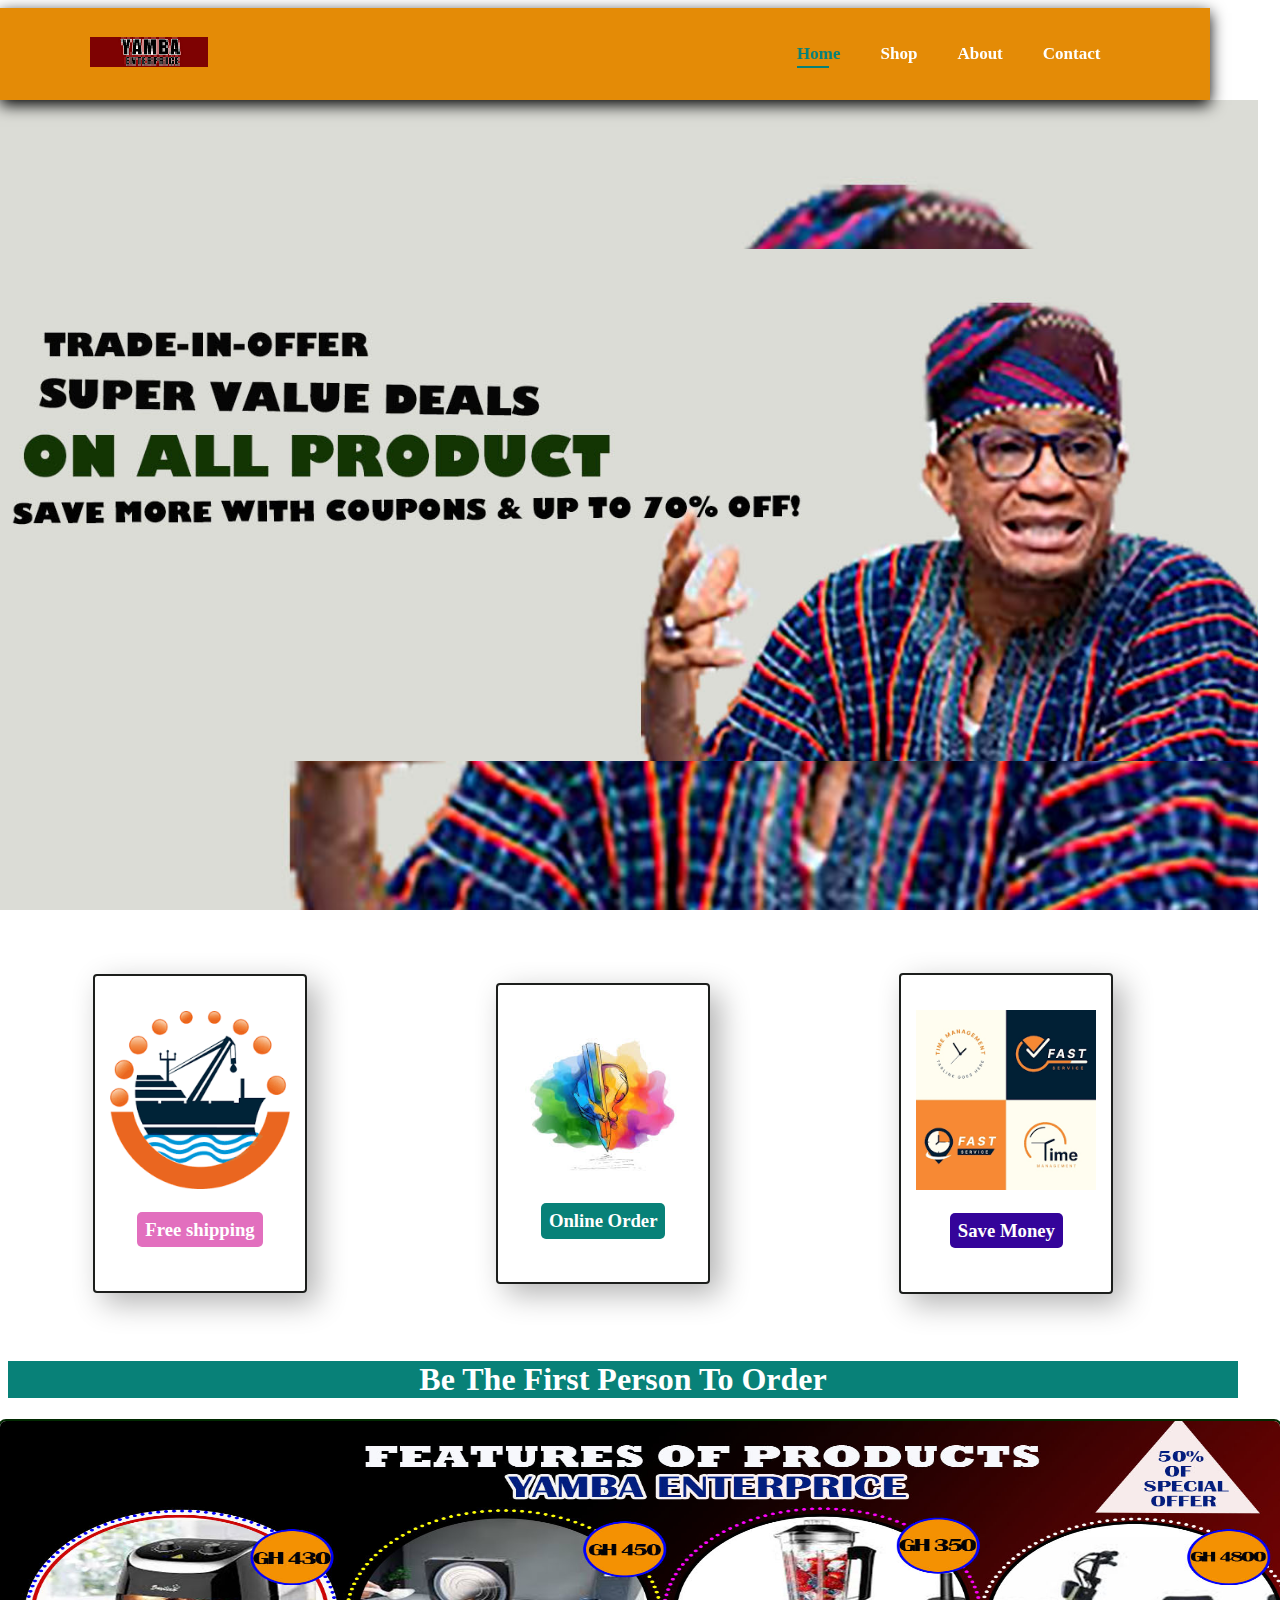
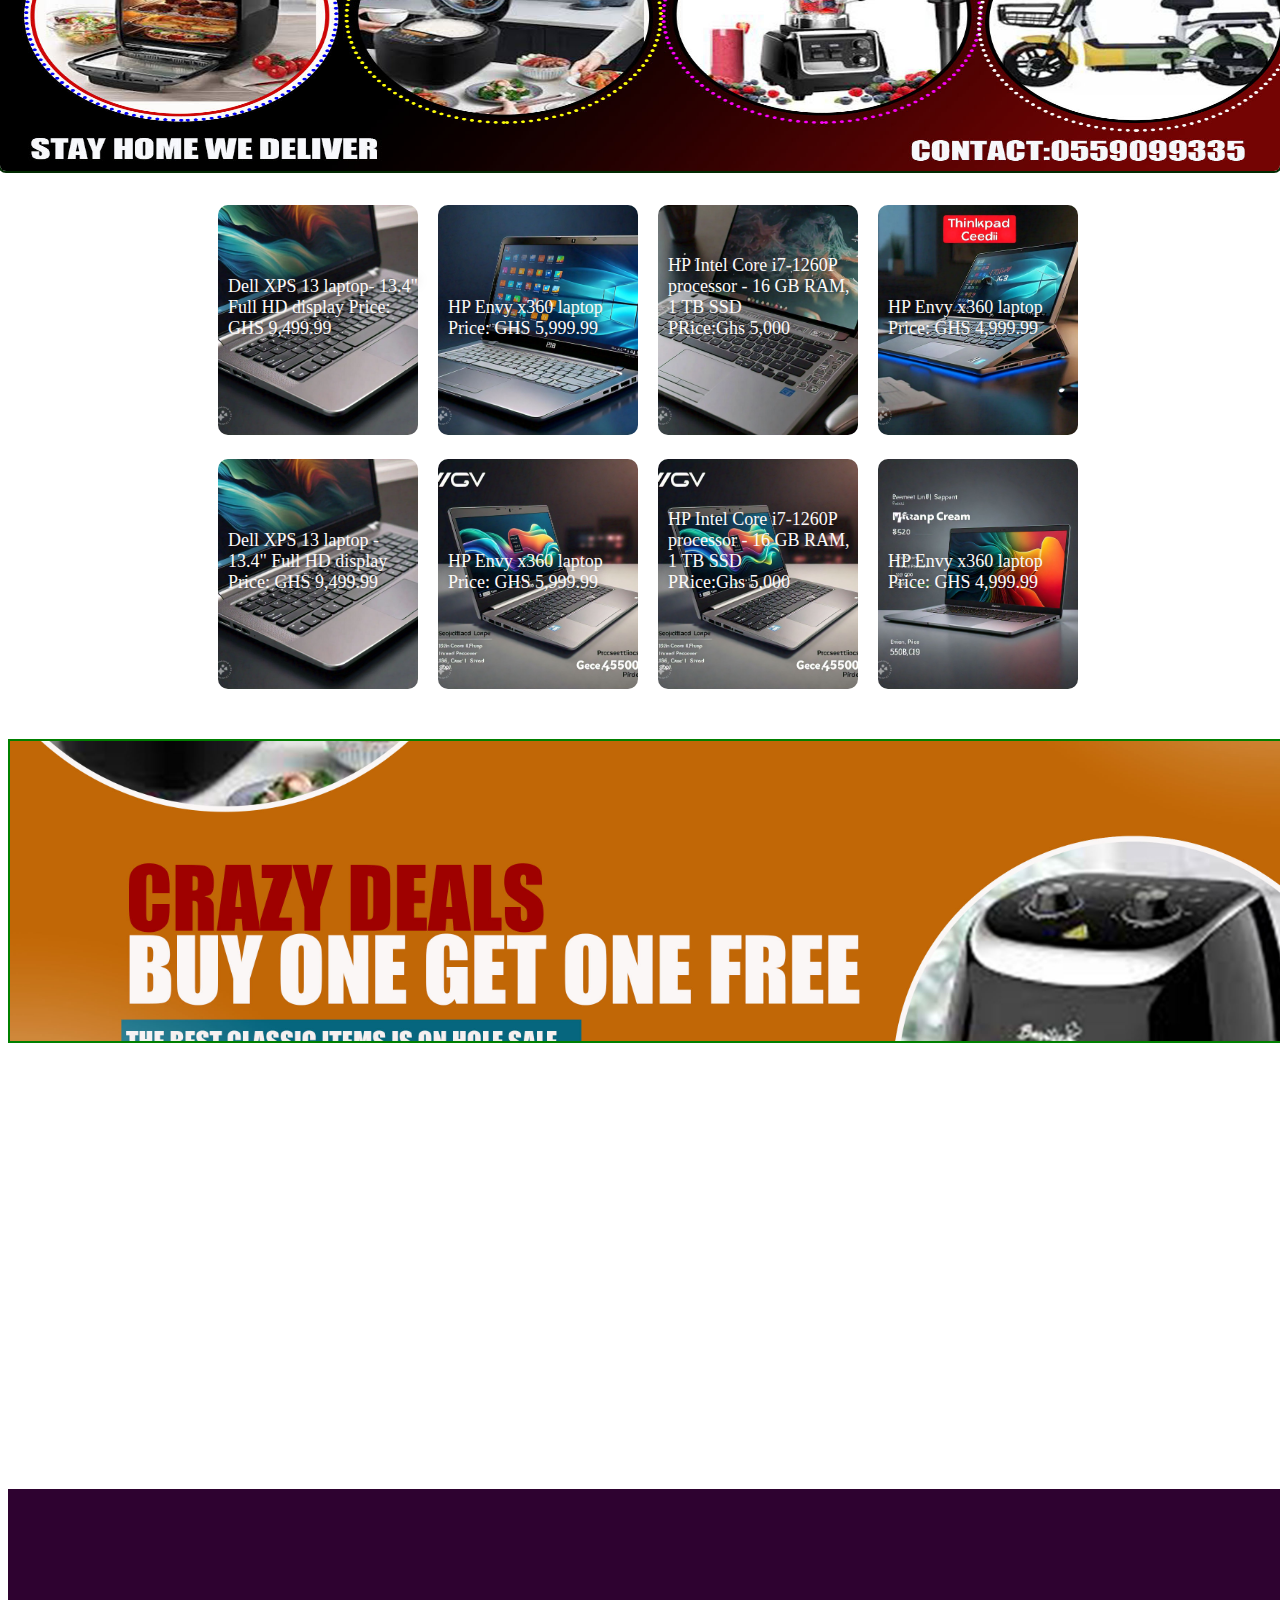
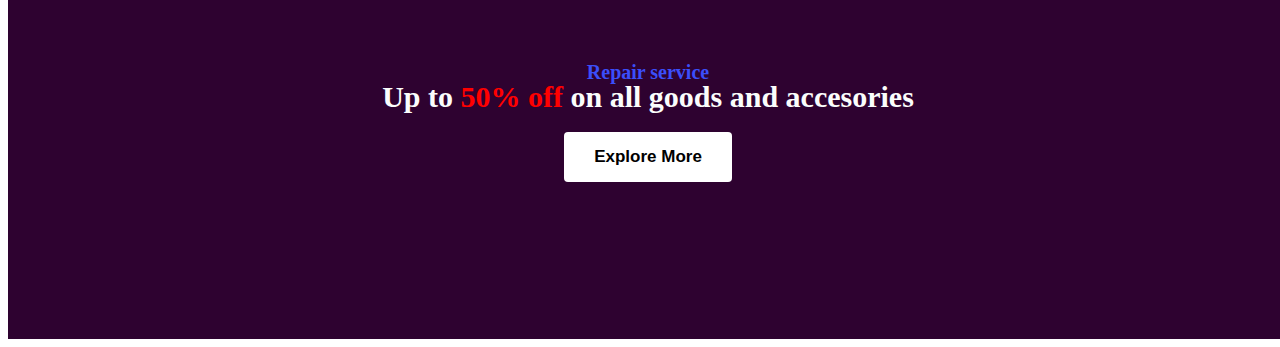
<file: index.html>
<!DOCTYPE html>
<html lang="en">

<head>
  <meta charset="UTF-8">
  <meta name="viewport" content="width=device-width, initial-scale=1.0">
  <title>Yamba Enterprise</title>
  <link rel="stylesheet" href="wed.css">
</head>

<body>
  <header id="header">
    <a href="#"><img src="images1/KO9.png" alt=""> </a>
    <ul id="navbar">
      <li><a class="active" href="index.html" target="_self">Home</a></li>
      <li><a href="SHOP.html" target="_self">Shop</a></li>
      <li><a href="About.html">About</a></li>
      <li><a href="contact.html">Contact</a></li>
    </ul>
  </header>
  <main>
    <section id="hero">
      <img src="images1/BIS1.jpg" alt="">
    </section>
    <br>
    <section id="feature" class="section-p1">
      <div class="f-box">
        <img src="images1/fre.png" alt="">
        <h3>Free shipping</h3>
      </div>

      <div class="f-box">
        <img src="images1/fr2.jpg" alt="">
        <h3>Online Order</h3>
      </div>
      <div class="f-box">
        <img src="images1/p2.png" alt="">
        <h3>Save Money</h3>
      </div>
    </section>
    <h1>Be The First Person To Order</h1>
    <section>
      <img class="img1" src="images1/yamba.jpg" alt="">
      <br>
      <br>
      <div class="image-gallery">
        <div class="image-container">
          <img src="images3/c1 (1).jpeg" alt="Image 1">
          <div class="image-text">Dell XPS 13 laptop- 13.4" Full HD display Price: GHS 9,499.99</div>

        </div>
        <div class="image-container">
          <img src="images3/c1 (2).jpeg" alt="Image 2">
          <div class="image-text">HP Envy x360 laptop Price: GHS 5,999.99</div>
        </div>
        <div class="image-container">
          <img src="images3/c1 (3).jpeg" alt="Image 3">
          <div class="image-text">HP Intel Core i7-1260P processor
            - 16 GB RAM, 1 TB SSD <br> PRice:Ghs 5,000</div>
        </div>
        <div class="image-container">
          <img src="images3/c1 (4).jpeg" alt="Image 4">
          <div class="image-text">HP Envy x360 laptop <br> Price: GHS 4,999.99</div>
        </div>
      </div>

      <div class="image-gallery">
        <div class="image-container">
          <img src="images3/c1 (1).jpeg" alt="Image 1">
          <div class="image-text">Dell XPS 13 laptop
            - 13.4" Full HD display Price: GHS 9,499.99</div>

        </div>
        <div class="image-container">
          <img src="images3/c1 (5).jpeg" alt="Image 2">
          <div class="image-text">HP Envy x360 laptop Price: GHS 5,999.99</div>
        </div>
        <div class="image-container">
          <img src="images3/c1 (6).jpeg" alt="Image 3">
          <div class="image-text">HP Intel Core i7-1260P processor
            - 16 GB RAM, 1 TB SSD <br> PRice:Ghs 5,000</div>
        </div>
        <div class="image-container">
          <img src="images3/c1 (7).jpeg" alt="Image 4">
          <div class="image-text">HP Envy x360 laptop <br> Price: GHS 4,999.99</div>
        </div>
      </div>
      <br>
      <br>
      <div class="heit">
        <img src="images1/fr1.jpg" alt="">
      </div>
      <br>

  </main>
  <iframe
    src="https://www.google.com/maps/embed?pb=!1m18!1m12!1m3!1d3969.6765670331624!2d-0.33138029999999996!3d5.7596034000000005!2m3!1f0!2f0!3f0!3m2!1i1024!2i768!4f13.1!3m3!1m2!1s0xfdf0b8fe1be43a3%3A0x10dabc9aef7b65ba!2sSIRINA%20BEAUTY%20SALON!5e0!3m2!1sen!2sgh!4v1721065433758!5m2!1sen!2sgh"
    width="800" height="400" style="border:0;" allowfullscreen="" loading="lazy"
    referrerpolicy="no-referrer-when-downgrade"></iframe>

  <footer class="banner">
    <h4> Repair service</h4>
    <h2> Up to <span>50% off</span> on all goods and accesories</h2>
    <button class="normal">Explore More</button>
  </footer>





</body>

</html>
</file>
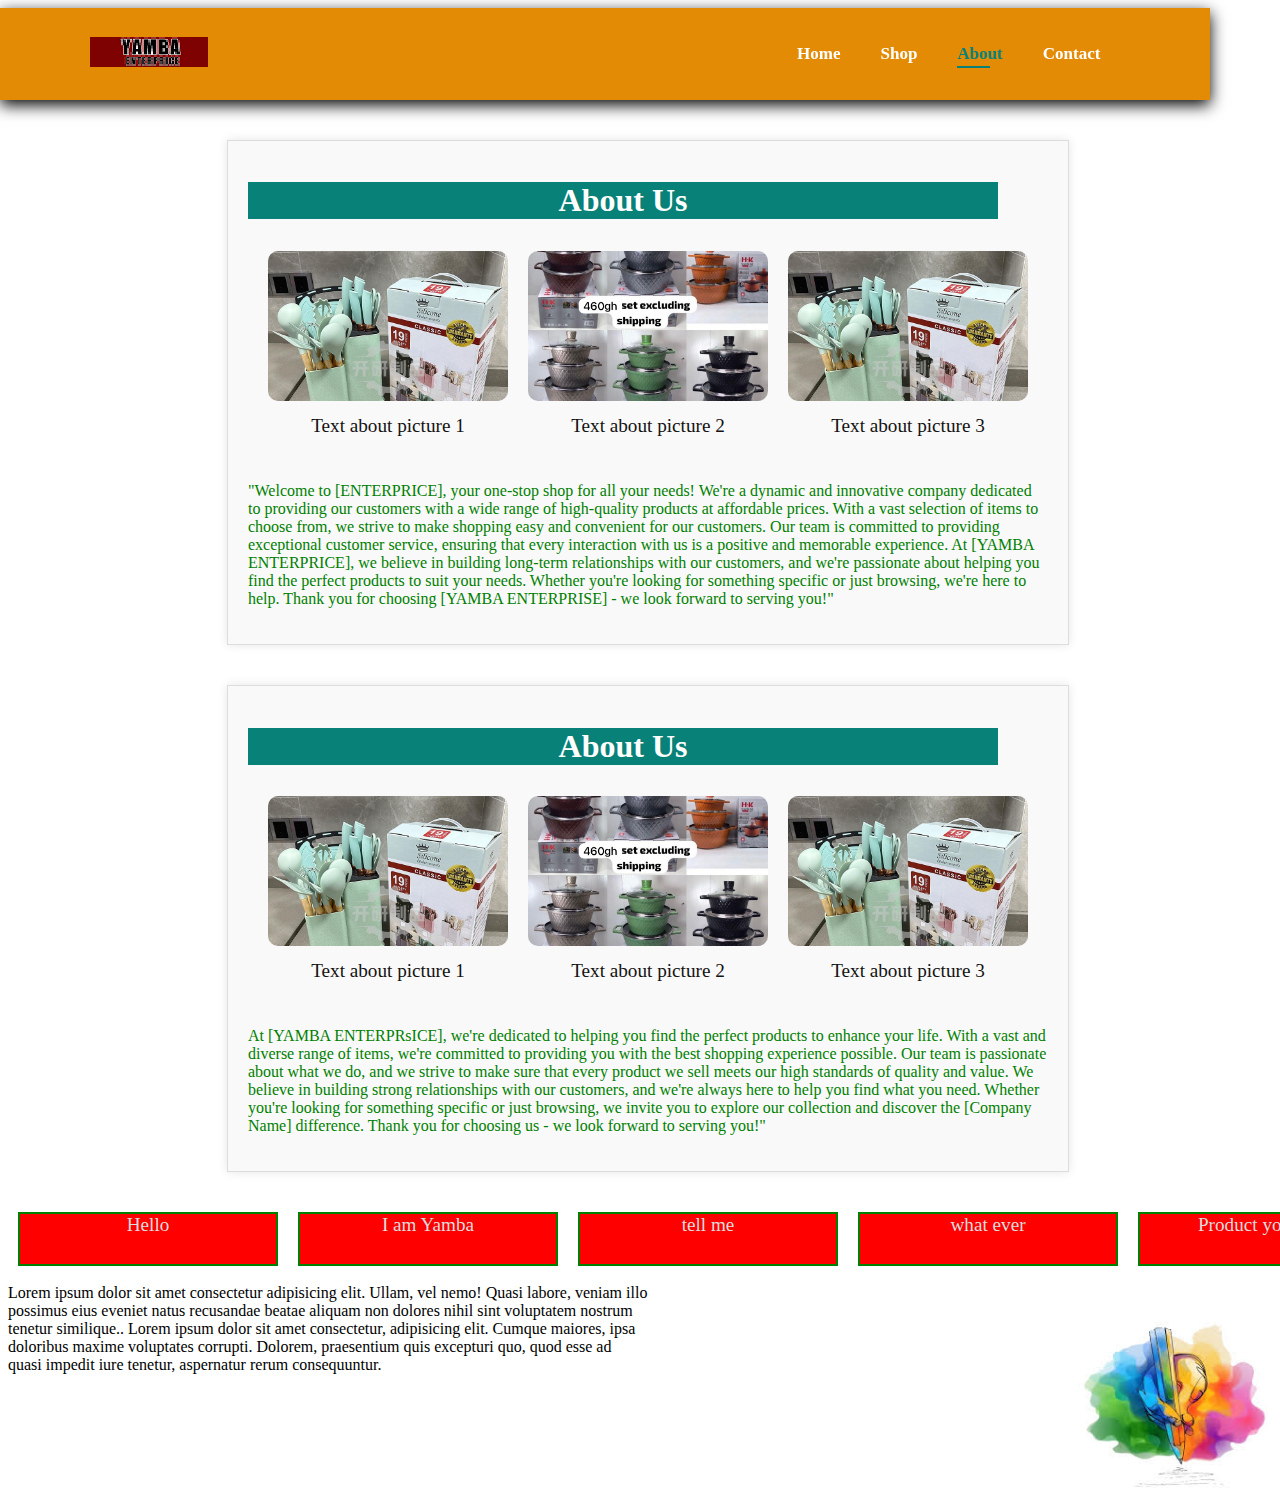
<file: About.html>
<!DOCTYPE html>
<html lang="en">

<head>
  <meta charset="UTF-8">
  <meta name="viewport" content="width=device-width, initial-scale=1.0">
  <title></title>
  <link rel="stylesheet" href="wed.css">
  <style>
    .about-page {
      max-width: 800px;
      margin: 40px auto;
      padding: 20px;
      background-color: #f9f9f9;
      border: 1px solid #ddd;
      box-shadow: 0 0 10px rgba(0, 0, 0, 0.1);
    }

    .row {
      display: flex;
      flex-wrap: wrap;
      justify-content: center;
    }

    .column {
      flex-basis: 30%;
      margin: 10px;
      text-align: center;
    }

    .column img {
      width: 100%;
      height: 150px;
      object-fit: cover;
      border-radius: 10px;
    }

    .column p {
      margin-top: 10px;
      font-size: 1.2em;
      color: #141212;
    }

    .text {
      float: left;
      width: 50%
    }


    .animated-text-container {
      display: flex;
      flex-wrap: nowrap;
      overflow: hidden;

    }

    .animated-text {
      flex: 0 0 20%;
      /* adjust the width of each element */
      margin: 0 10px;
      animation: move 5s linear infinite;
      background-color: red;
      border: solid 2px green;
      color: #ddd;
      height: 50px;
      text-align: center;
      font-size: larger;

    }

    @keyframes move {
      0% {
        transform: translateX(0);
      }

      100% {
        transform: translateX(-100%);
      }
    }

    .text {
      flex-basis: 60%;
      text-align: left;
    }

    .image {
      flex-basis: 50%;
      text-align: right;
      float: right;
      margin-top: 15px;
    }

    .image img {
      width: 100%;
      height: 200px;
    }
    
    @media (max-width:600px) {

#header,.about-page,.animated-text-container{
  width: 100%;
}

}

@media (min-width:300px) {

#header,.about-page,.animated-text-container{
  width: 100%;
  color: green;
  
}

}

  </style>
  <link rel="stylesheet" href="wed.css">
</head>

<body>
  <header id="header">
    <a href="#"><img src="images1/KO9.png" alt=""> </a>

    <ul id="navbar">
      <li><a href="website.html">Home</a></li>
      <li><a href="SHOP.html">Shop</a></li>
      <li><a href="About.html" class="active">About</a></li>
      <li><a href="About.html">Contact</a></li>
    </ul>
  </header>
  <div>

  </div>
  <div class="about-page">
    <h1>About Us</h1>
    <div class="row">
      <div class="column">
        <img src="images2/shop10.jpeg" alt="Picture 1">
        <p>Text about picture 1</p>
      </div>
      <div class="column">
        <img src="images2/shop12.jpeg" alt="Picture 2">
        <p>Text about picture 2</p>
      </div>
      <div class="column">
        <img src="images2/shop10.jpeg" alt="Picture 3">
        <p>Text about picture 3</p>
      </div>
    </div>
    <p>"Welcome to [ENTERPRICE], your one-stop shop for all your needs! We're a dynamic and innovative company dedicated
      to providing our customers with a wide range of high-quality products at affordable prices.

      With a vast selection of items to choose from, we strive to make shopping easy and convenient for our customers.
      Our team is committed to providing exceptional customer service, ensuring that every interaction with us is a
      positive and memorable experience.

      At [YAMBA ENTERPRICE], we believe in building long-term relationships with our customers, and we're passionate
      about helping you find the perfect products to suit your needs. Whether you're looking for something specific or
      just browsing, we're here to help.

      Thank you for choosing [YAMBA ENTERPRISE] - we look forward to serving you!"
    </p>
  </div>


  <div class="about-page">
    <h1>About Us</h1>
    <div class="row">
      <div class="column">
        <img src="images2/shop10.jpeg" alt="Picture 1">
        <p>Text about picture 1</p>
      </div>
      <div class="column">
        <img src="images2/shop12.jpeg" alt="Picture 2">
        <p>Text about picture 2</p>
      </div>
      <div class="column">
        <img src="images2/shop10.jpeg" alt="Picture 3">
        <p>Text about picture 3</p>
      </div>
    </div>
    <p>At [YAMBA ENTERPRsICE], we're dedicated to helping you find the perfect products to enhance your life. With a
      vast and diverse range of items, we're committed to providing you with the best shopping experience possible.

      Our team is passionate about what we do, and we strive to make sure that every product we sell meets our high
      standards of quality and value. We believe in building strong relationships with our customers, and we're always
      here to help you find what you need.

      Whether you're looking for something specific or just browsing, we invite you to explore our collection and
      discover the [Company Name] difference. Thank you for choosing us - we look forward to serving you!"</p>
  </div>

  <div class="animated-text-container">
    <div class="animated-text">Hello</div>
    <div class="animated-text"> I am Yamba</div>
    <div class="animated-text">tell me</div>
    <div class="animated-text">what ever</div>
    <div class="animated-text">Product you want.</div>
  </div>

  <br>

  <div class="container">
    <div class="text">Lorem ipsum dolor sit amet consectetur adipisicing elit. Ullam, vel nemo! Quasi labore, veniam
      illo possimus eius eveniet natus recusandae beatae aliquam non dolores nihil sint voluptatem nostrum tenetur
      similique..

      Lorem ipsum dolor sit amet consectetur, adipisicing elit. Cumque maiores, ipsa doloribus maxime voluptates
      corrupti. Dolorem, praesentium quis excepturi quo, quod esse ad quasi impedit iure tenetur, aspernatur rerum
      consequuntur.
    </div>
    <div class="image"><img src="images1/fr2.jpg" alt="Image"></div>
  </div>

</body>

</html>
</file>
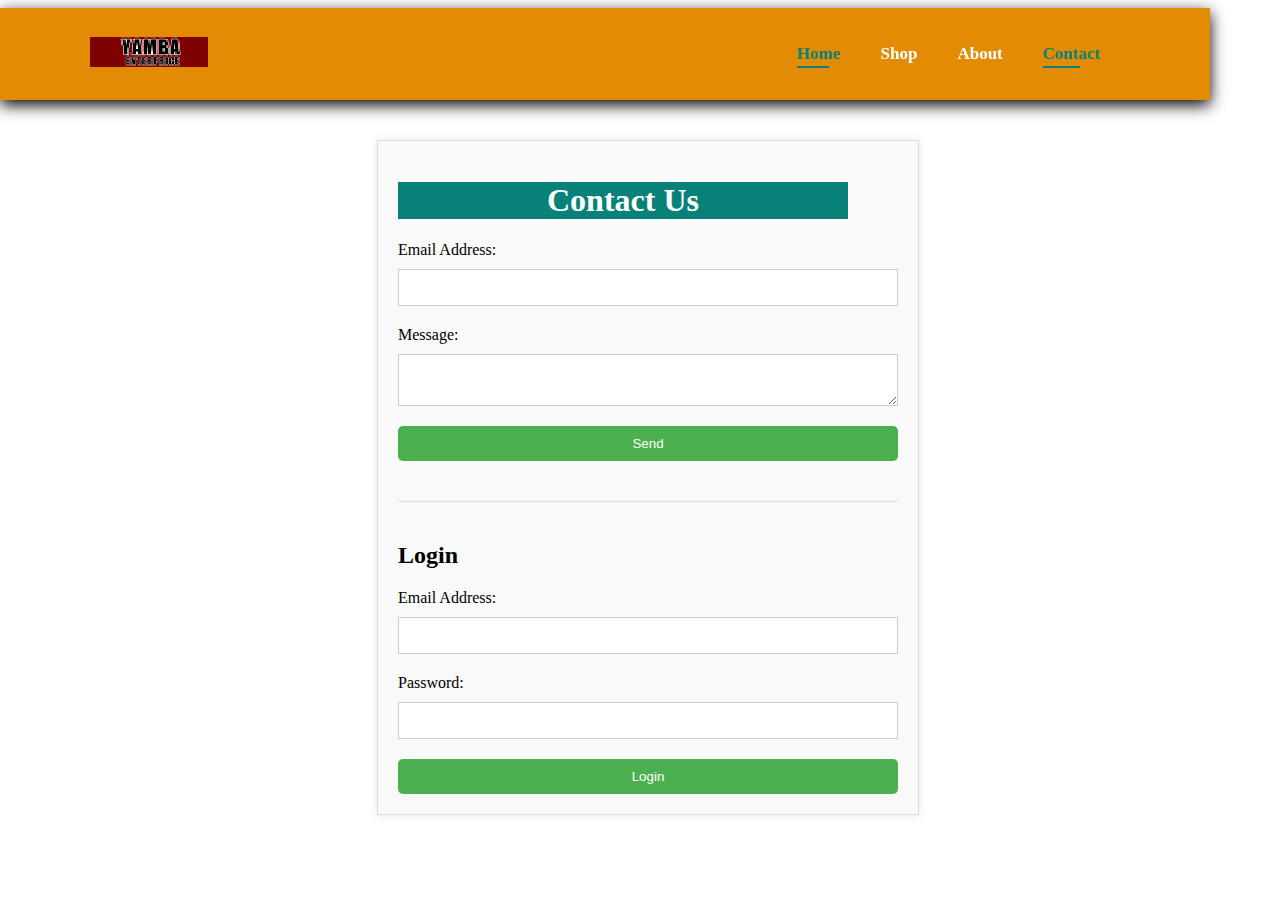
<file: contact.html>
<!DOCTYPE html>
<html lang="en">

<head>
	<meta charset="UTF-8">
	<meta name="viewport" content="width=device-width, initial-scale=1.0">
	<title>Yamba Enterprise</title>
	<style>
		.container {
			max-width: 500px;
			margin: 40px auto;
			padding: 20px;
			background-color: #f9f9f9;
			border: 1px solid #ddd;
			box-shadow: 0 0 10px rgba(0, 0, 0, 0.1);
		}

		form {
			display: flex;
			flex-direction: column;
		}

		label {
			margin-bottom: 10px;
		}

		input,
		textarea {
			margin-bottom: 20px;
			padding: 10px;
			border: 1px solid #ccc;
		}

		button[type="submit"] {
			background-color: #4CAF50;
			color: #fff;
			padding: 10px 20px;
			border: none;
			border-radius: 5px;
			cursor: pointer;
		}

		.login {
			margin-top: 40px;
			padding-top: 20px;
			border-top: 1px solid #ddd;
		}
	</style>
</head>
<link rel="stylesheet" href="wed.css">

<body>
	<header id="header">
		<a href="#"><img src="images1/KO9.png" alt=""></a>
		<ul id="navbar">
			<li><a class="active" href="index.html" target="_self">Home</a></li>
			<li><a href="SHOP.html" target="_self">Shop</a></li>
			<li><a href="About.html">About</a></li>
			<li><a href="contact.html" class="active" target="_self">Contact</a></li>
		</ul>
	</header>
	<div class="container">
		<h1>Contact Us</h1>
		<form>
			<label for="email">Email Address:</label>
			<input type="email" id="email" name="email" required>
			<label for="message">Message:</label>
			<textarea id="message" name="message" required></textarea>
			<button type="submit">Send</button>
		</form>
		<div class="login">
			<h2>Login</h2>
			<form>
				<label for="login-email">Email Address:</label>
				<input type="email" id="login-email" name="login-email" required>
				<label for="login-password">Password:</label>
				<input type="password" id="login-password" name="login-password" required>
				<button type="submit">Login</button>
			</form>
		</div>
	</div>

</body>

</html>
</file>
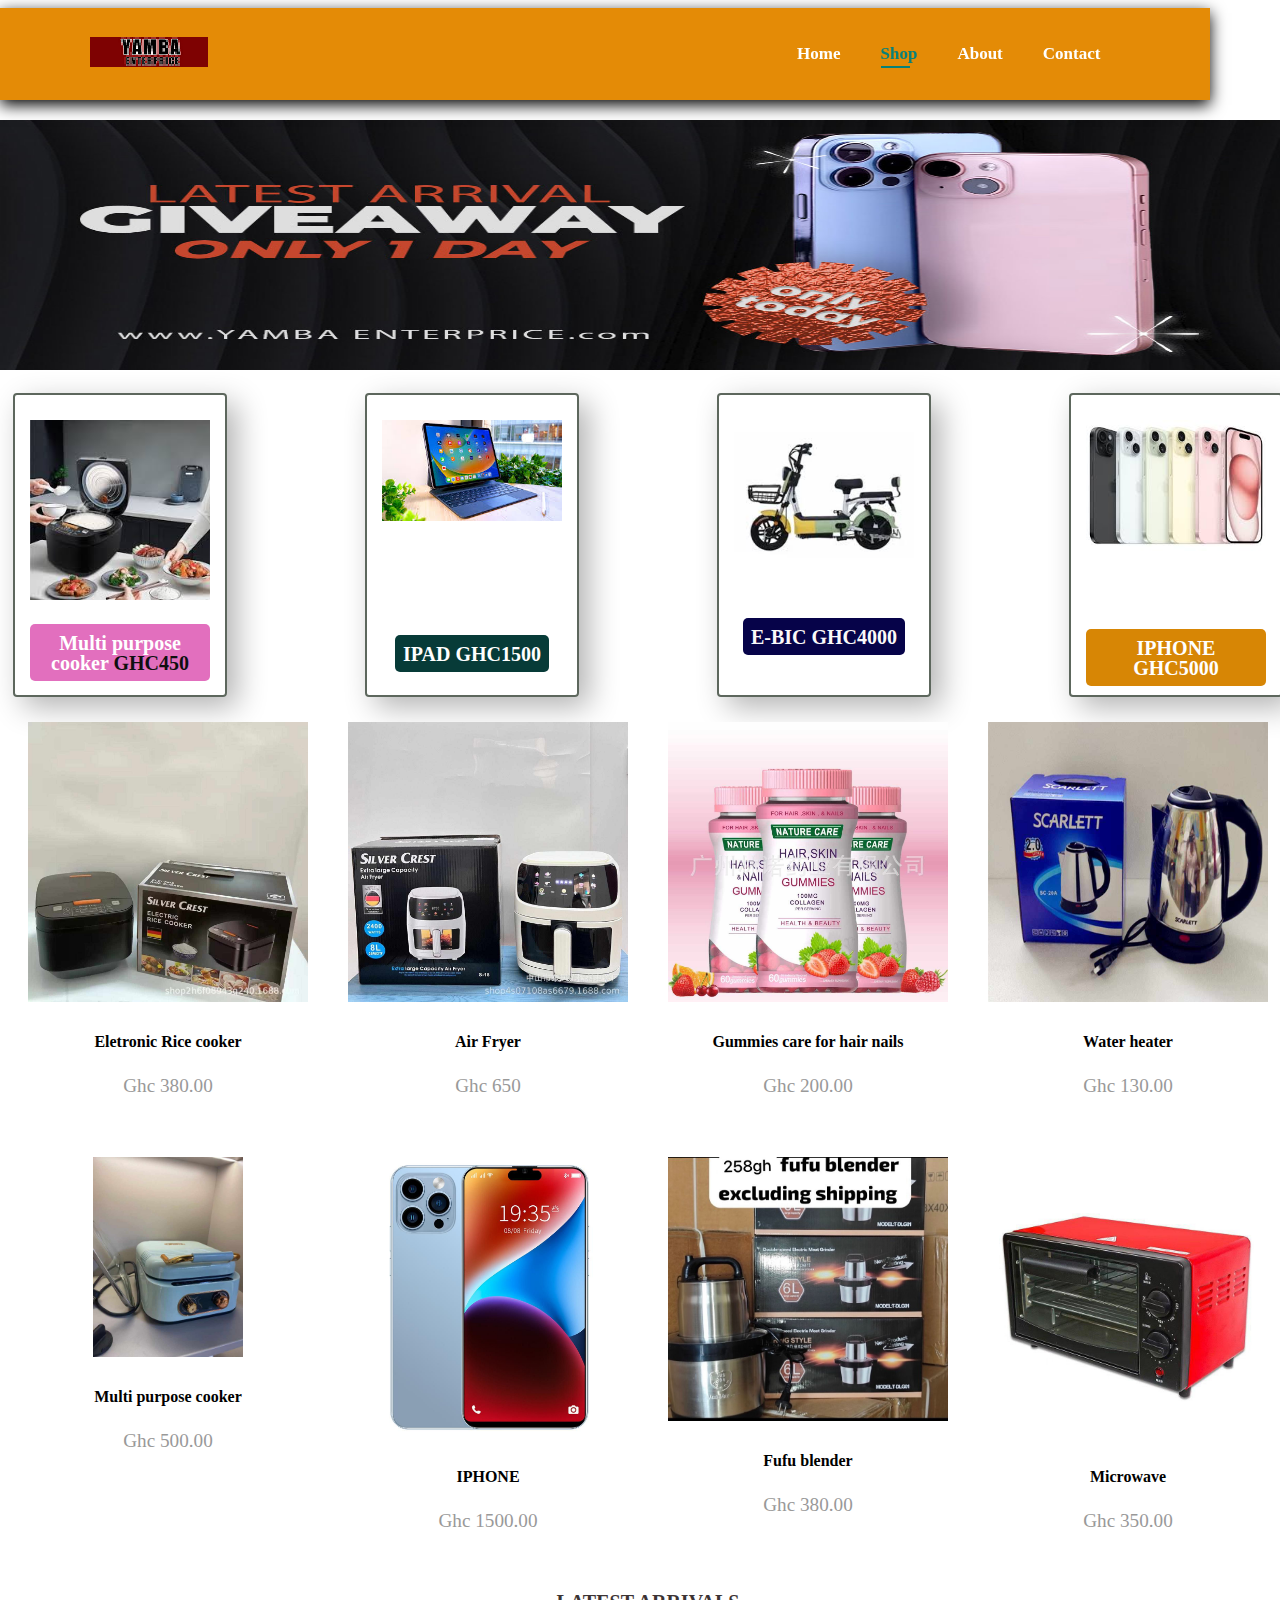
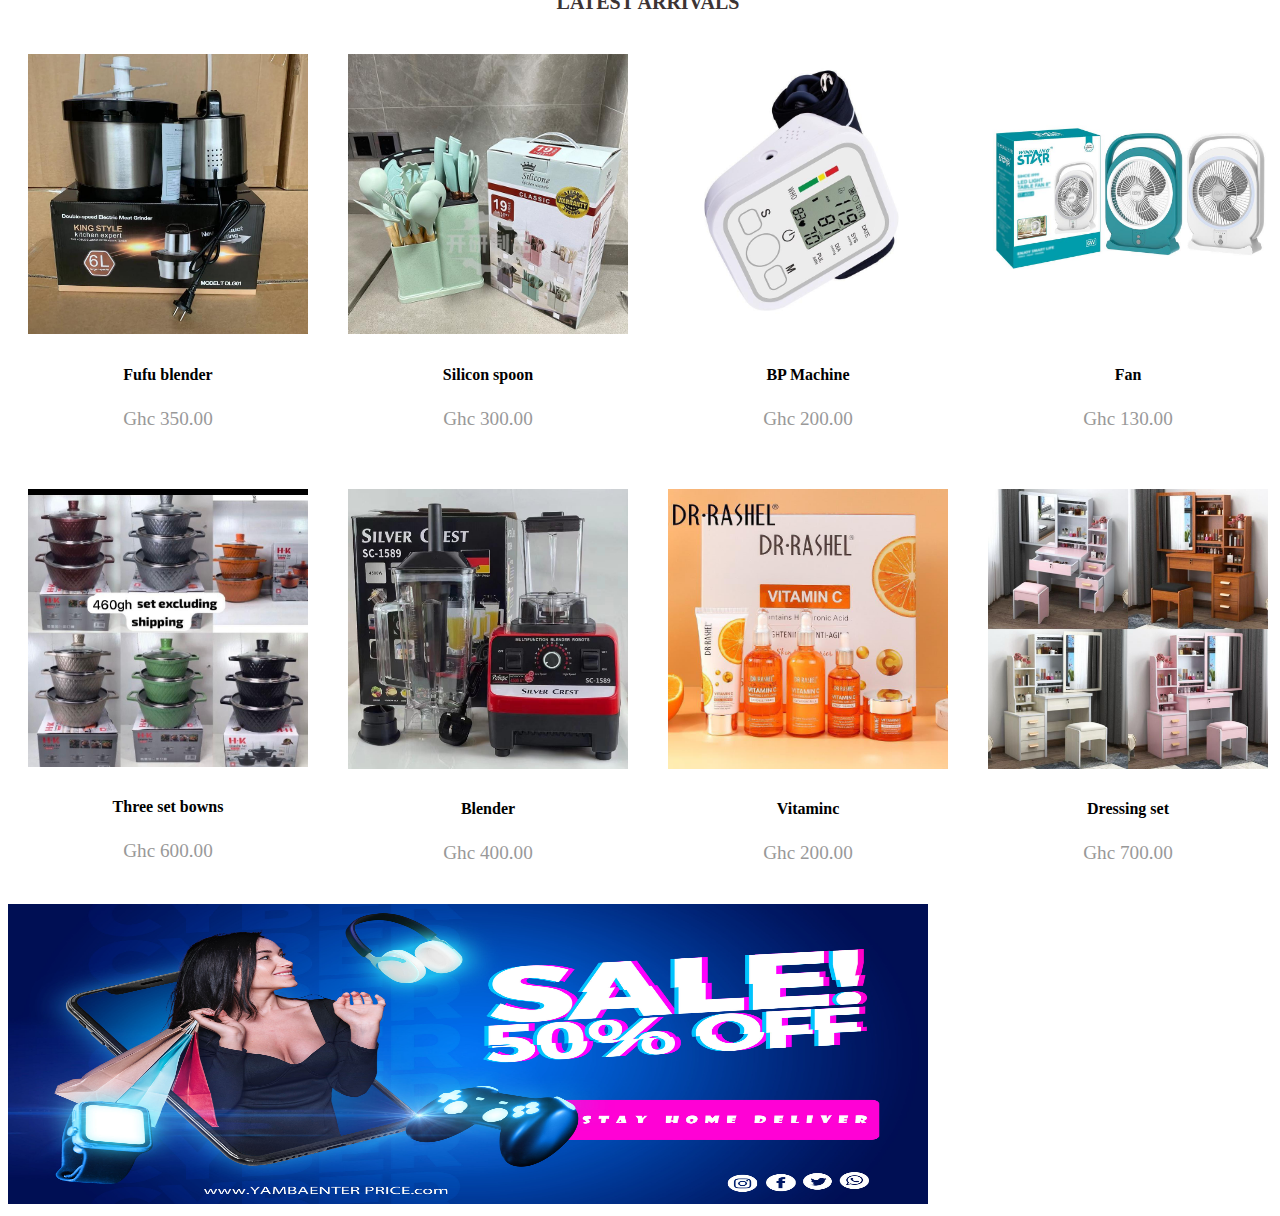
<file: SHOP.html>
<!DOCTYPE html>
<html lang="en">

<head>
  <meta charset="UTF-8">
  <meta name="viewport" content="width=device-width, initial-scale=1.0">
  <title>Yamba Enterprise</title>
  <link rel="stylesheet" href="wed.css">
  <style>
    .small-img-group {
      display: flex;
      justify-content: space-between;
    }

    .small-img-col {
      /*
    flex-basis: 24%;
    cursor:pointer;
    height:50px; 
  vertical-align:top;
  border: 2px solid red;
  border-left: 2px red;
*/

      height: 250px;
      cursor: pointer;
      display: inline-block;
      width: 180px;
      text-align: center;
      padding: 25px 15px;
      box-shadow: 10px 10px 30px rgb(0, 0, 0, 0.3);
      border: 2px solid #5d675d;
      border-radius: 4px;
      margin: 5px;
    }

    .small-img-col h3 {
      display: inline-block;
      padding: 9px 8px 8px;
      line-height: 1;
      color: #ffffff;
      background-color: #e26fbe;
      border-radius: 5px;
    }

    .small-img-col:nth-child(2) h3 {
      background-color: #073b38;
      color: white;
    }

    .small-img-col:nth-child(3) h3 {
      background-color: #060349;
      color: rgb(250, 249, 249);
    }

    .small-img-col:nth-child(4) h3 {
      background-color: #d78605;
      color: white;
    }

    .small-img-col:hover {
      box-shadow: 10px 10px 34px rgb(70, 64, 221, 0.1);
    }





    .col-lg-5 {
      float: left;
    }







    h2 {
      text-align: center;
      color: blueviolet;
    }

    /*second section*/

    .container {
      display: flex;
      /* make the container a flex container */
      flex-wrap: wrap;
      /* wrap the items in multiple rows if needed */
    }

    .row {
      display: flex;
      /* make the row a flex container */
      flex-direction: row;
      /* arrange the items in a row */
      justify-content: center;
      /* center the items horizontally */
    }

    .item {
      display: flex;
      /* make each item a flex container */
      flex-direction: column;
      /* arrange the image, text, and price in a column */
      align-items: center;
      /* center the image, text, and price horizontally */
      margin: 20px;
      /* add space between items */
      width: calc(25% - 40px);
      /* make each item take up 25% of the row width, minus margin */
    }

    .item img {
      max-width: 100%;
      /* make each image fit the item width */
      height: auto;
      /* maintain each image's aspect ratio */
      margin-bottom: 10px;
      /* add space between image and text */
      transition: transform 0.3s;
      /* add a transition effect for the hover effect */
    }

    .item img:hover {
      transform: scale(1.1);
      /* scale up the image on hover */
      box-shadow: 0 0 10px rgba(0, 0, 0, 0.2);
      /* add a shadow effect on hover */
    }

    .item h4 {
      font-weight: bold;
      /* make the product name bold */
      margin-bottom: 5px;
      /* add space between product name and price */
    }

    .item p {
      color: #999;
      /* make the price gray */
      font-size: 1.2em;
      /* make the price slightly larger */
      margin: left -40px;
      font-family: Cambria, Cochin, Georgia, Times, 'Times New Roman', serif;
    }

    h3 {
      text-align: center;
      font-size: 20px;
      color: #3c3434;
    }

    .banner1 img {
      height: 300px;
      width: 920px;
      object-fit: fill;
    }

    .banner {
      height: 250px;
      width: 100%;
      margin-left: -8px;
    }
  </style>
</head>

<body>
  <header id="header">
    <a href="#"><img src="images1/KO9.png" alt=""> </a>

    <ul id="navbar">
      <li><a href="index.html" target="_self">Home</a></li>
      <li><a href="SHOP.html" target="_self" class="active">Shop</a></li>
      <li><a href="About.html">About</a></li>
      <li><a href="contact.html">Contact</a></li>
    </ul>
  </header>
  <div><img src="images2/BANNER2.jpg" alt="" class="banner"></div>
  <br>
  <div class="small-img-group">
    <div class="small-img-col">
      <img src="images1/f3.jpg" class="small-img" width="100%" alt="">
      <h3>Multi purpose cooker <strong style="color: #0f0f0f;">GHC450</strong></h3>

    </div>
    <div class="small-img-col">
      <img src="images1/pic1.jpg" class="small-img" width="100%" alt="">
      <br><br><br><br><br><br>
      <h3>IPAD <strong>GHC1500</strong></h3>

    </div>
    <div class="small-img-col">
      <img src="images1/f4.jpg" class="small-img" width="100%" alt="">

      <br><br>
      <h3>E-BIC <strong>GHC4000</strong></h3>

    </div>
    <div class="small-img-col">
      <img src="images1/pic4.jpg" class="small-img" width="100%" alt="">
      <br><br><br><br>
      <h3>IPHONE <strong>GHC5000</strong></h3>

    </div>
  </div>
  </div>
  </div>
  </div>
  </section>
  <!--second section-->
  <section>
    <div class="container">
      <div class="row">
        <div class="item">
          <img src="images2/sho1.jpg" alt="Rice cooker">
          <h4>Eletronic Rice cooker</h4>
          <p>Ghc 380.00</p>
        </div>
        <div class="item">
          <img src="images2/shop2.jpg" alt="Air Fryer">
          <h4>Air Fryer</h4>
          <p>Ghc 650</p>
        </div>
        <div class="item">
          <img src="images2/shop3.jpg" alt="Image 3">
          <h4>Gummies care for hair nails </h4>
          <p>Ghc 200.00</p>
        </div>
        <div class="item">
          <img src="images2/shop4.jpg" alt="Gummies">
          <h4> Water heater</h4>
          <p>Ghc 130.00</p>
        </div>
      </div>
    </div>
  </section>

  <!--third section-->
  <section>
    <div class="container">
      <div class="row">
        <div class="item">
          <img src="images2/shop5.jpg" alt="Image 1" style="height: 200px;">
          <h4>Multi purpose cooker</h4>
          <p>Ghc 500.00</p>
        </div>
        <div class="item">
          <img src="images2/shop6.jpg" alt="Image 2">
          <h4>IPHONE</h4>
          <p>Ghc 1500.00</p>
        </div>
        <div class="item">
          <img src="images2/shop8.jpeg" alt="Image 3">
          <h4>Fufu blender</h4>
          <p>Ghc 380.00</p>
        </div>
        <div class="item">
          <img src="images2/shop7.jpeg" alt="Image 4">
          <h4>Microwave</h4>
          <p>Ghc 350.00</p>
        </div>
      </div>
    </div>
  </section>



  <!--fourth section-->
  <h3>LATEST ARRIVALS</h3>
  <section>
    <div class="container">
      <div class="row">
        <div class="item">
          <img src="images2/shop11.jpeg" alt="Image 1">
          <h4>Fufu blender</h4>
          <p>Ghc 350.00</p>
        </div>
        <div class="item">
          <img src="images2/shop10.jpeg" alt="Image 2">
          <h4>Silicon spoon</h4>
          <p>Ghc 300.00</p>
        </div>
        <div class="item">
          <img src="images2/shop9.jpeg" alt="Image 3">
          <h4>BP Machine</h4>
          <p>Ghc 200.00</p>
        </div>
        <div class="item">
          <img src="images2/shop16.jpeg" alt="Image 4">
          <h4>Fan</h4>
          <p>Ghc 130.00</p>
        </div>
      </div>
    </div>
  </section>
  <!--Five section-->
  <section>
    <div class="container">
      <div class="row">
        <div class="item">
          <img src="images2/shop12.jpeg" alt="Image 1">
          <h4>Three set bowns</h4>
          <p>Ghc 600.00</p>
        </div>
        <div class="item">
          <img src="images2/shop13.jpeg" alt="Image 2">
          <h4>Blender</h4>
          <p>Ghc 400.00</p>
        </div>
        <div class="item">
          <img src="images2/shop14.jpeg" alt="Image 3">
          <h4>
            Vitaminc
          </h4>
          <p>Ghc 200.00</p>
        </div>
        <div class="item">
          <img src="images2/shop15.jpeg" alt="Image 4">
          <h4>Dressing set</h4>
          <p>Ghc 700.00</p>
        </div>
      </div>
    </div>
  </section>

  <footer class="banner1">
    <img src="images2/BANNER1.jpg" alt="">
</body>

</html>
</file>
<file: wed.css>
body {

  width: 100%;


}

button.normal {
  font-size: 17px;
  font-weight: 600;
  padding: 15px 30px;
  color: #000;
  background-color: #ffffff;
  border-radius: 4px;
  cursor: pointer;
  border: none;
  outline: none;
  transition: 0.2s;
  margin-bottom: 0;
}

/*the styling of the html*/
#header {
  display: flex;
  align-items: center;
  justify-content: space-between;
  padding: 20px 90px;
  background-color: #e48b06;
  box-shadow: 0 5px 15px rgba(1, 1, 1, 1);
  margin-left: -51px;
  position: sticky;
  z-index: 999;
  top: 0;
  left: 0;
  width: 100%
    /* 86.10;*/
}

#navbar {
  display: flex;
  align-items: center;
  justify-content: center;
}

#navbar li {
  list-style: none;
  padding: 0 20px;
  position: relative;
}

#navbar li a {
  text-decoration: none;
  font-size: 17px;
  font-weight: 600;
  color: white;
  transition: 0.8s ease;
}

#navbar li a:hover,
#navbar li a.active {
  color: #088178;
}

#navbar li a.active::after,
#navbar li a:hover::after {
  content: "";
  width: 38%;
  height: 2px;
  background-color: #088178;
  position: absolute;
  bottom: -4px;
  left: 20px;
}


/*home page*/
#hero {
  background-image: url(images1/BIS1.jpg);
  height: 90vh;
  width: 100%;
  background-position: top 25% right 1%;
  background-size: cover;
  display: flex;
  flex-direction: column;
  justify-content: center;
  margin-left: -30px;
  background-repeat: no-repeat;
}

.section-p1 {
  padding: 40px 80px;
}

/*features of product*/
.f-box {
  display: inline-block;
  width: 180px;
  text-align: center;
  padding: 25px 15px;
  box-shadow: 10px 10px 30px rgb(0, 0, 0, 0.3);
  border: 2px solid #1c1e1c;
  border-radius: 4px;
  margin: 5px;
}


.f-box:hover {
  box-shadow: 10px 10px 34px rgb(70, 64, 221, 0.1);
}


.f-box img {
  width: 100%;
  margin-top: 10px;
}


#feature {
  display: flex;
  align-items: center;
  justify-content: space-between;
  flex-wrap: wrap;

}



.f-box h3 {
  display: inline-block;
  padding: 9px 8px 8px;
  line-height: 1;
  color: #ffffff;
  background-color: #e26fbe;
  border-radius: 5px;
}

.f-box:nth-child(2) h3 {
  background-color: #088178;
  color: white;
}

.f-box:nth-child(3) h3 {
  background-color: #34049a;
  color: white;
}



#p-f {

  line-height: 1;
  color: #ffffff;
  background-color: #e26fbe;
  border-radius: 5px;
  text-align: center;
  display: flex;
}

.section-p1 {
  text-align: center;
  flex-wrap: wrap;
}

.img1 {
  height: 350px;
  width: 100%;
  margin-left: -10px;
  border: 2px solid #012a01;
  border-radius: 8px;
}

h1 {
  color: white;
  text-align: center;
  background-color: #088178;
  margin-right: 50px;
}




.banner {
  justify-content: center;
  flex-direction: column;
  display: flex;
  align-items: center;
  text-align: center;
  line-height: 0;
  /*background-image: url(images1/GA1.jpg);*/
  background-color: #e6ad03;
  width: 100%;
  height: 50vh;
  background-size: cover;
  background-position: center;
  background-color: #2e0230;
  margin-top: 20px;

}

.banner h4 {
  color: rgb(59, 78, 250);
  font-size: 20px;
  margin-bottom: -10px;
}

.banner h2 {
  color: rgb(251, 253, 252);
  font-size: 30px;
  padding: 10px 0;

}

.banner h2 span {
  color: red;
}

button:hover {
  /**/
  background-color: #088178;
  color: rgb(45, 2, 2);
}



.heit img {
  width: 100%;
  height: 300px;
  border: 2px solid green;
  object-fit: cover;
}

.icon {
  color: white;
  margin-left: 0;
}



/*gallery*/

.image-gallery {
  display: flex;
  flex-wrap: nowrap;
  justify-content: center;
}

.image-container {
  margin: 10px;
  position: relative;

}

.image-container img {
  width: 200px;
  /* Set the width of the images */
  height: 230px;
  /* Set the height of the images */
  object-fit: cover;
  border-radius: 10px;
  transition: transform 0.3s ease-in-out;
}

.image-container:hover img {
  transform: scale(1.1);
  box-shadow: 0 0 10px rgba(0, 0, 0, 0.5);
}

.image-text {
  position: absolute;
  bottom: 100px;
  left: 10px;
  color: rgb(252, 249, 249);
  font-size: 18px;
  text-shadow: 0 0 10px rgba(0, 0, 0, 0.5);
}


/* Tablet and desktop styles */
@media (max-width:600px) {

  #header,
  #hero,
  #feature,
  #f-box {
    width: 100%;
  }

}

@media (min-width:768px) {

  #header,
  #feature,
  #f-box {
    width: 80.5%;
  }

}
</file>
